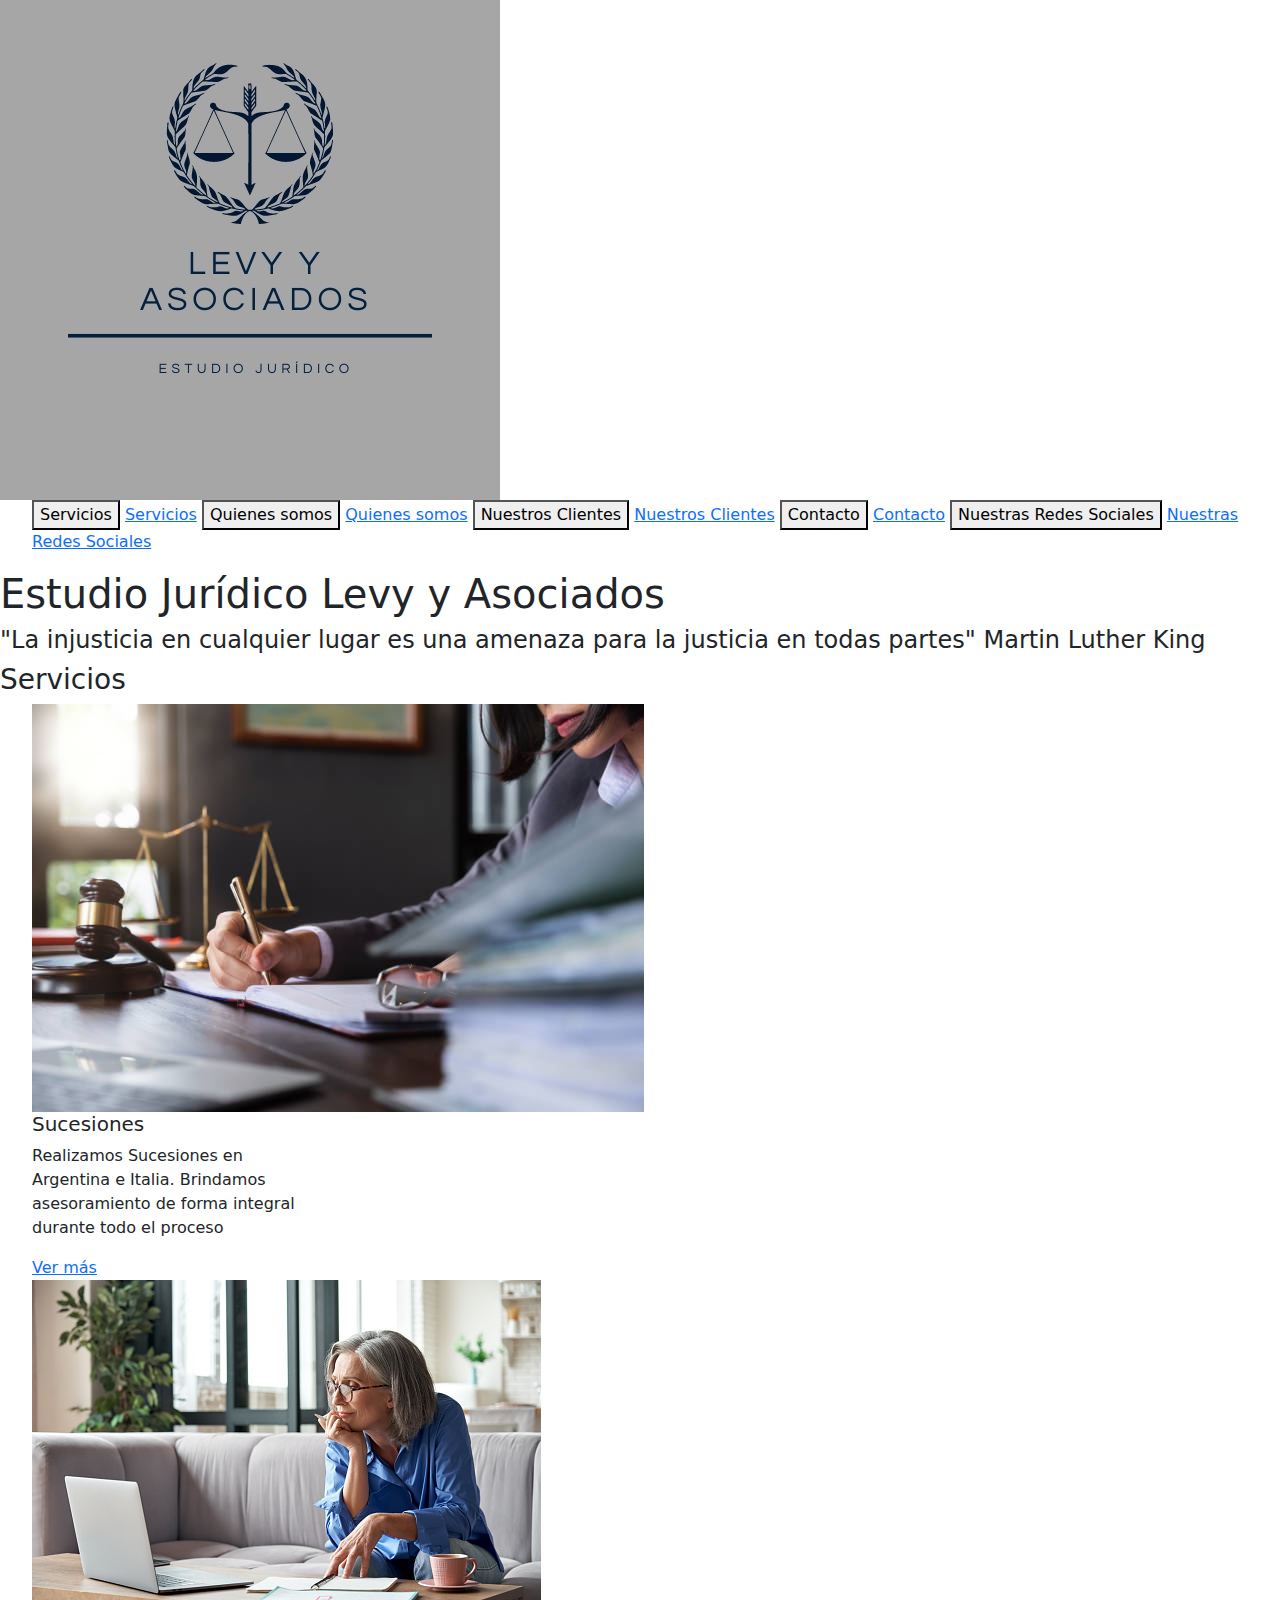
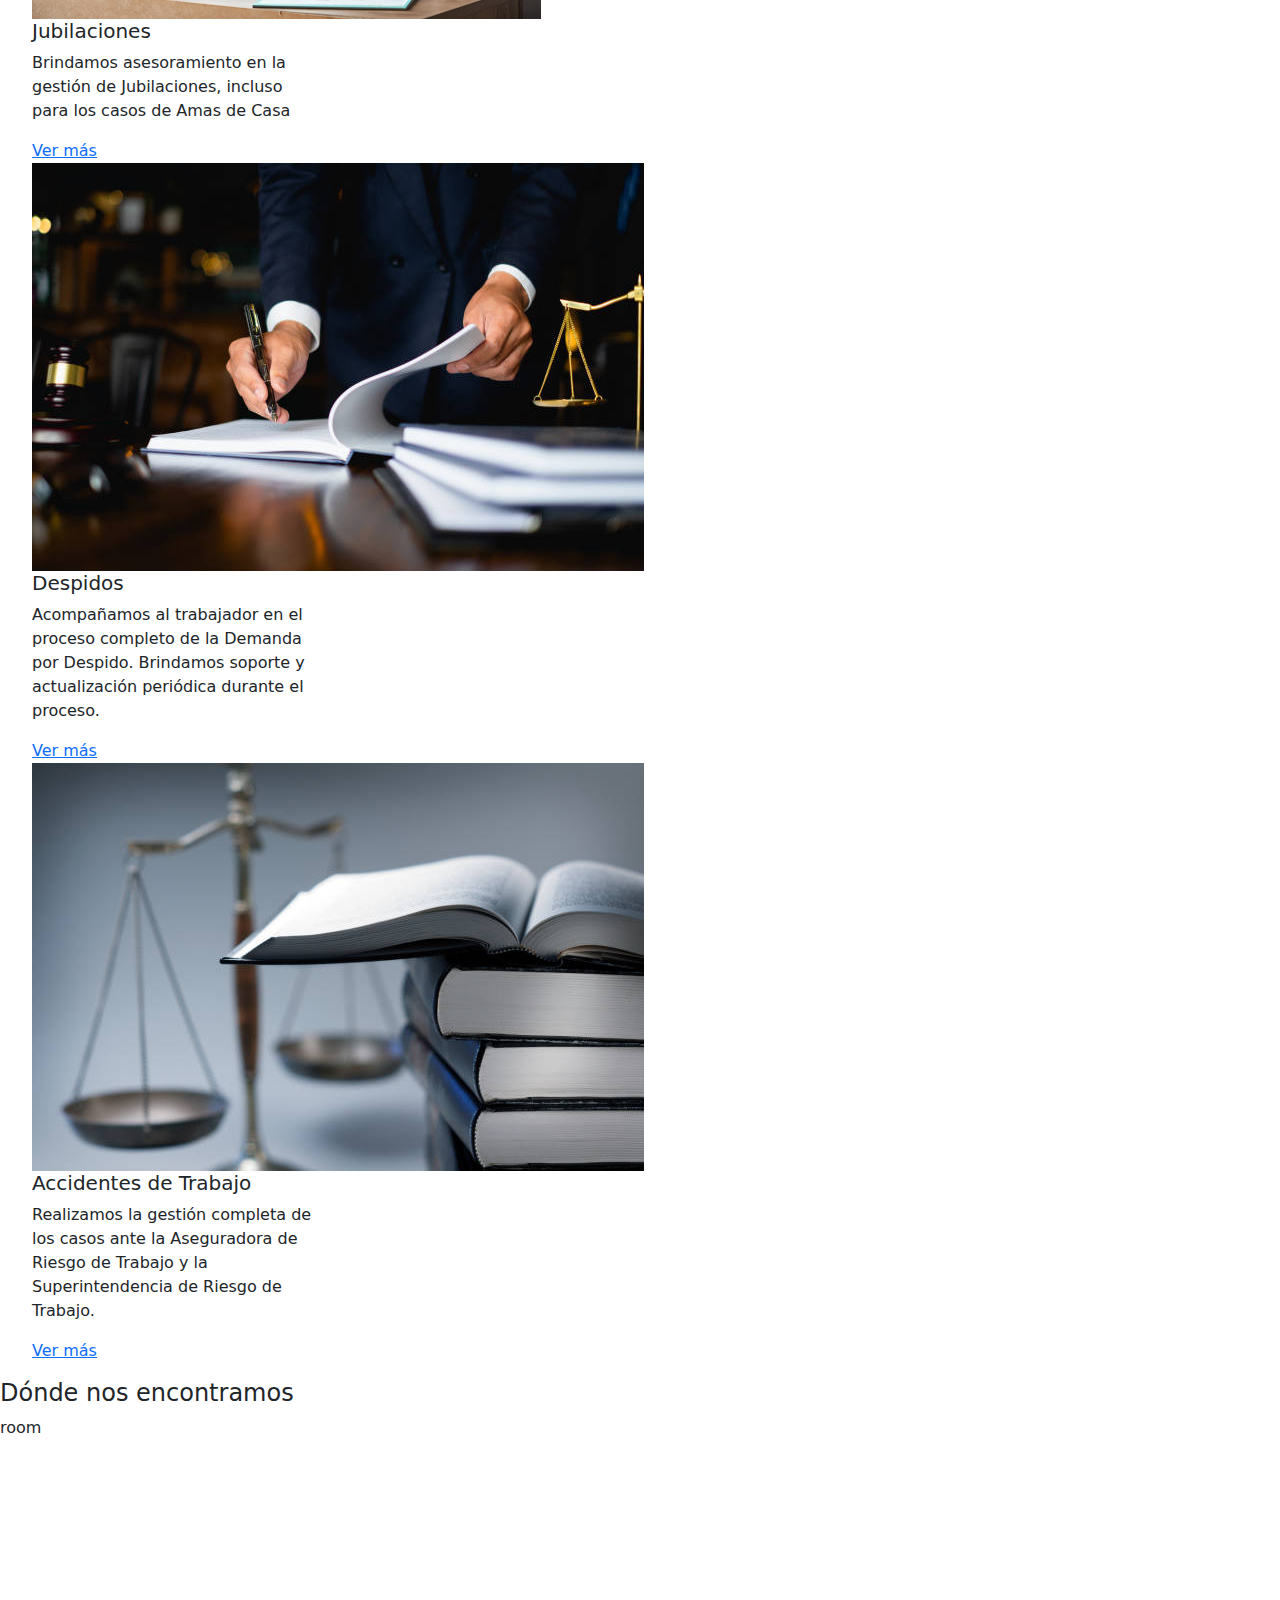
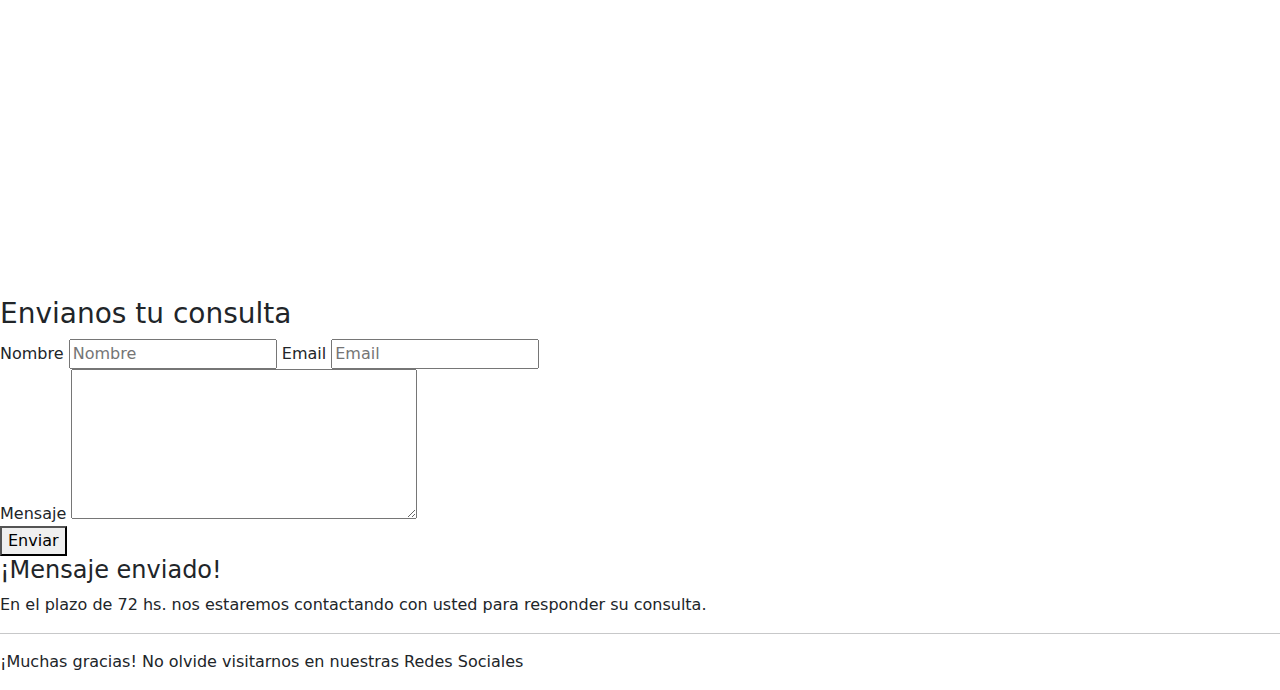
<file: index.html>
<!DOCTYPE html>
<html lang="en">

<head>
    <meta charset="UTF-8">
    <meta http-equiv="X-UA-Compatible" content="IE=edge">
    <meta name="viewport" content="width=device-width, initial-scale=1.0">
    <title>estudiojurídicolevyyasociados.com.ar</title>
    <link rel="preconnect" href="https://fonts.googleapis.com">
    <link rel="preconnect" href="https://fonts.gstatic.com" crossorigin>
    <link href="https://fonts.googleapis.com/css2?family=Readex+Pro:wght@200;400&display=swap" rel="stylesheet">
    <link rel="stylesheet" href="./css-bt/bootstrap-reboot.min.css">

</head>

<body>
    <header>
        <div>
             <header class="header">
                <a href="index.html"></a> <img src="img/logo.jpg" class="logo" alt="logo"> 
                <nav class="header__navbar">
                    <ul class="header__navbar">
                        <button type="button" class="btn btn-outline-primary">Servicios</button> <a href="index.html">Servicios</a> 
                        
                        <button type="button" class="btn btn-outline-secondary">Quienes somos</button> <a href="index.html">Quienes somos</a>
                        
                        <button type="button" class="btn btn-outline-success">Nuestros Clientes</button> <a href="index.html">Nuestros Clientes</a>
                        
                        <button type="button" class="btn btn-outline-danger">Contacto</button> <a href="index.html">Contacto</a> 
                        
                        <button type="button" class="btn btn-outline-warning">Nuestras Redes Sociales</button> <a href="index.html">Nuestras Redes Sociales</a>
                         
                        
                    </ul>
                      </div>

                </nav>
                <span class="header__titulo">
                    <h1>Estudio Jurídico Levy y Asociados</h1>
                </span>
                <h4>"La injusticia en cualquier lugar es una amenaza para la justicia en todas partes" Martin Luther King</h2>               
    </header>
        </div>

    </section id="Servicios">
    <div class="contenedorImagen">
        <h3>Servicios</h3>
        <ul>
            <div class="gridPadre">
           <div class="card" style="width: 18rem;">
                <img src="img/sucesiones.jpg" class="img/sucesiones.jpg" alt="imagen suceciones">
                <div class="card-body">
                  <h5 class="card-title">Sucesiones</h5>
                  <p class="card-text">Realizamos Sucesiones en Argentina e Italia. Brindamos asesoramiento de forma integral durante todo el proceso </p>
                  <a href="#" class="btn btn-primary">Ver más</a>
                </div>

            <div class="card" style="width: 18rem;">
                    <img src="img/jubilaciones.jpg" class="img/jubilaciones.jpg" alt="imagen jubilaciones">
                    <div class="card-body">
                      <h5 class="card-title">Jubilaciones</h5>
                      <p class="card-text">Brindamos asesoramiento en la gestión de Jubilaciones, incluso para los casos de Amas de Casa</p>
                      <a href="#" class="btn btn-primary">Ver más</a>
                    </div>

            <div class="card" style="width: 18rem;">
                        <img src="img/despidos.jpg" class="img/despidos.jpg.jpg" alt="imagen despidos">
                        <div class="card-body">
                          <h5 class="card-title">Despidos</h5>
                          <p class="card-text">Acompañamos al trabajador en el proceso completo de la Demanda por Despido. Brindamos soporte y actualización periódica durante el proceso.</p>
                          <a href="#" class="btn btn-primary">Ver más</a>
                        </div>

            <div class="card" style="width: 18rem;">
                         <img src="img/accidentes de trabajo.jpg" class="img/accidentes de trabajo.jpg.jpg.jpg" alt="imagen accidente de trabajo">
                            <div class="card-body">
                              <h5 class="card-title">Accidentes de Trabajo</h5>
                              <p class="card-text">Realizamos la gestión completa de los casos ante la Aseguradora de Riesgo de Trabajo y la Superintendencia de Riesgo de Trabajo.</p>
                              <a href="#" class="btn btn-primary">Ver más</a>
                            </div>

              </div>
        </ul>
     
          </div>
    
        <footer class="footer">
        <div>
            <h4>Dónde nos encontramos</h4>
            <span class="material-icons">
                room
                </span>
        </div>
        <iframe
            src="https://www.google.com/maps/embed?pb=!1m18!1m12!1m3!1d3281.7620751954123!2d-58.372563184181075!3d-34.66071116802406!2m3!1f0!2f0!3f0!3m2!1i1024!2i768!4f13.1!3m3!1m2!1s0x95a333533da647c5%3A0x643c0030e89ebf7b!2sMariano%20Acosta%20181%2C%20B1870BRD%20Avellaneda%2C%20Provincia%20de%20Buenos%20Aires!5e0!3m2!1ses-419!2sar!4v1638403976632!5m2!1ses-419!2sar"
            width="600" height="450" style="border:0;" allowfullscreen="" loading="lazy"></iframe>

        <h3>Envianos tu consulta</h3>
        <form action="#" method="post">
            <label for="nombre">Nombre</label>
            <input type="text" placeholder="Nombre" name="nombre" id="nombre" required>
            <label for="email">Email</label>
            <input type="email" placeholder="Email" name="email" id="email" required>
            <br>
            <label for="mensaje">Mensaje</label>
            <textarea name="mensaje" id="mensaje" cols="40" rows="6"></textarea>
            <br>
            <button type="submit">Enviar</button>
            <div class="alert alert-success" role="alert">
              </div>
              <h4 class="alert-heading">¡Mensaje enviado!</h4>
              <p>En el plazo de 72 hs. nos estaremos contactando con usted para responder su consulta.</p>
              <hr>
              <p class="mb-0">¡Muchas gracias! No olvide visitarnos en nuestras Redes Sociales</p>
        </form>
        </div>
    </footer>
<script src="./js/bootstrap.min.js">

</body>

</html>
</file>
